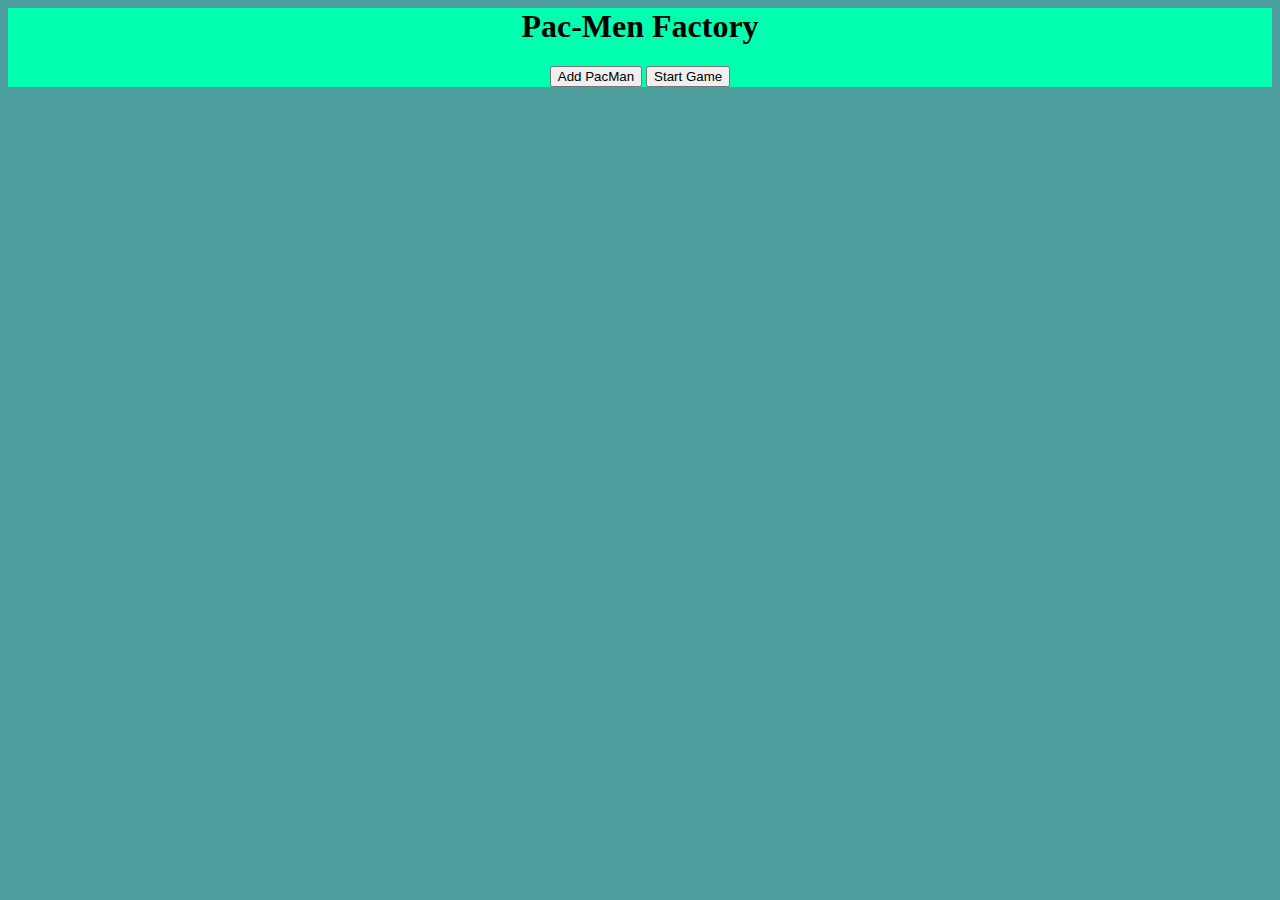
<file: index.html>
<html>
<head>

    <title>Pac-Men Factory</title>
    <link rel="stylesheet" href="style.css">
</head>





<body>
    <div class="container">
        <h1 class="title">Pac-Men Factory</h1>
        <div class="gameblock">
            <div id='game'>
                <button onclick='makeOne()' width='200' height='30'>Add PacMan</button>
                <button onclick='update()' width='200' height='30'>Start Game</button>
                
            </div>
        </div>
    </div>
</body>

<script src="pacmen.js" ></script>
</html>
</file>
<file: style.css>
body {
    background-color: rgb(79, 158, 158);
}

.container {
    background-color: rgb(0, 255, 174);
    text-align: center;
}

.game {
    height: 10em;
}
</file>
